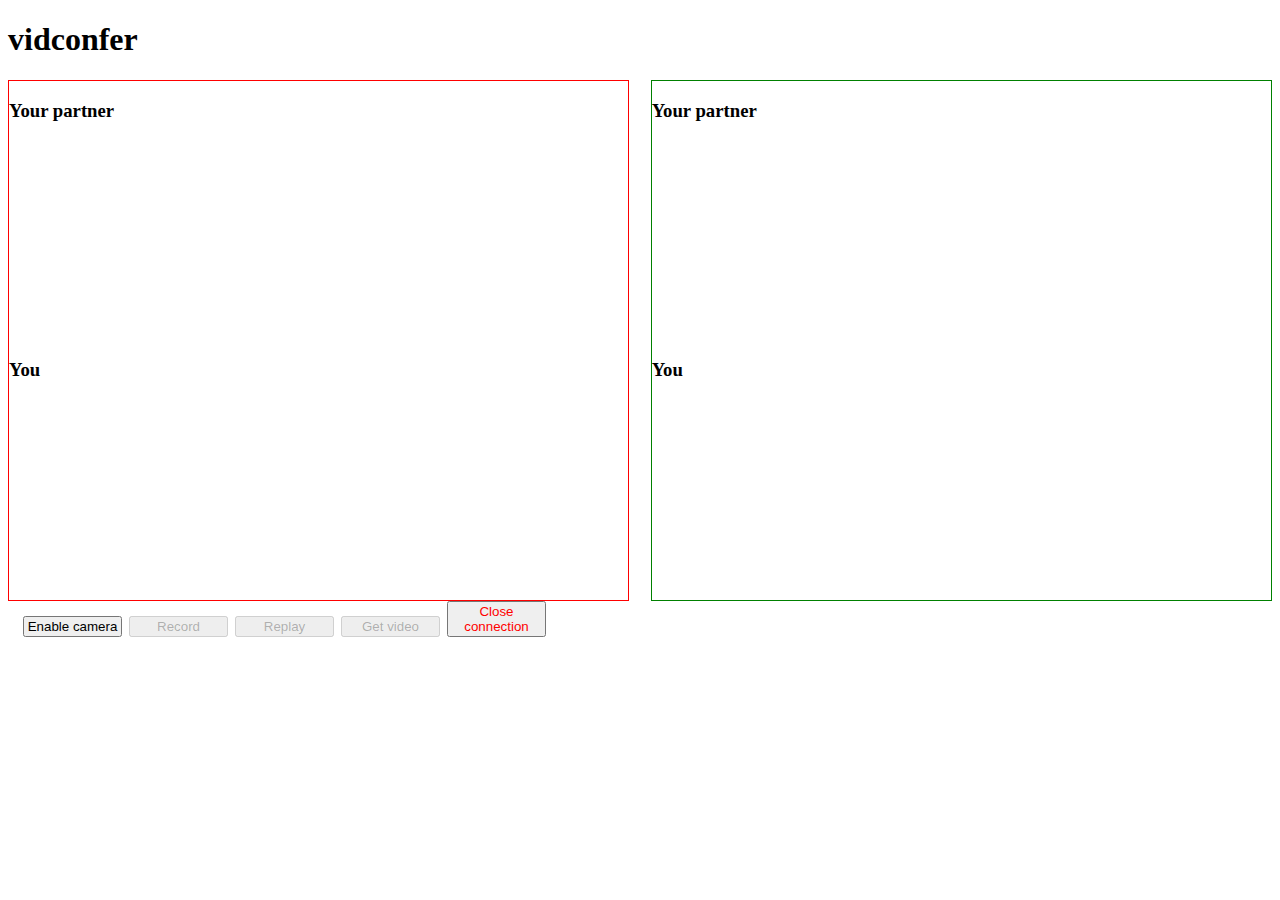
<file: src/main/resources/static/index.html>
<!DOCTYPE html>
<html lang="en">
<head>
    <meta name="viewport" content="width=device-width,initial-scale=1,maximum-scale=1"/>
    <link rel="stylesheet" href="css/index.css">
    <title>vidconfer</title>
</head>
<body>
<div>
    <h1>vidconfer</h1>
</div>
<div>
    <span id="errorMsg"></span>
</div>
<div id="container">
    <div id="stream">
        <div>
            <h3>Your partner</h3>
            <video poster="https://img.freepik.com/free-vector/cartoon-funny-dog-sitting-isolated-white-background_29190-2681.jpg?w=1380"
                   id="remoteVideo" autoplay></video>
        </div>
        <div>
            <h3>You</h3>
            <video poster="https://img.freepik.com/free-photo/british-shorthair-kitten-3-5-months-old-sitting-looking-up_191971-4591.jpg?w=1060"
                   id="localVideo" autoplay muted></video>
        </div>
    </div>
    <div id="recording">
        <div>
            <h3>Your partner</h3>
            <video id="remoteRecord" autoplay></video>
        </div>
        <div>
            <h3>You</h3>
            <video id="localRecord" autoplay muted></video>
        </div>
    </div>
</div>
<div id="recButtons">
    <button id="start">Enable camera</button>
    <button id="record" disabled>Record</button>
    <button id="play" disabled>Replay</button>
    <button id="download" disabled>Get video</button>
    <button id="exit">Close connection</button>
</div>
<script type="text/javascript" src="vidconfer.js?reloads=true"></script>
</body>
</html>
</file>
<file: src/main/resources/static/css/index.css>
button {
    margin: 0 3px 10px 0;
    padding-left: 2px;
    padding-right: 2px;
    width: 99px;
}

button:last-of-type {
    margin: 0;
}

video {
    vertical-align: top;
    --width: 25vw;
    width: var(--width);
    height: calc(var(--width) * 0.5625);
}

video:last-of-type {
    margin: 0 0 20px 0;
}

video#gumVideo {
    margin: 0 20px 20px 0;
}

.container {
    border: 1px solid black;
}

#stream {
    border: 1px solid red;
    float: left;
    width: 49%;
}

#recording {
    border: 1px solid green;
    float: right;
    width: 49%;
}

#recButtons {
    padding: 10px;
    margin: 5px;
}

#exit {
    color: red;
}
</file>
